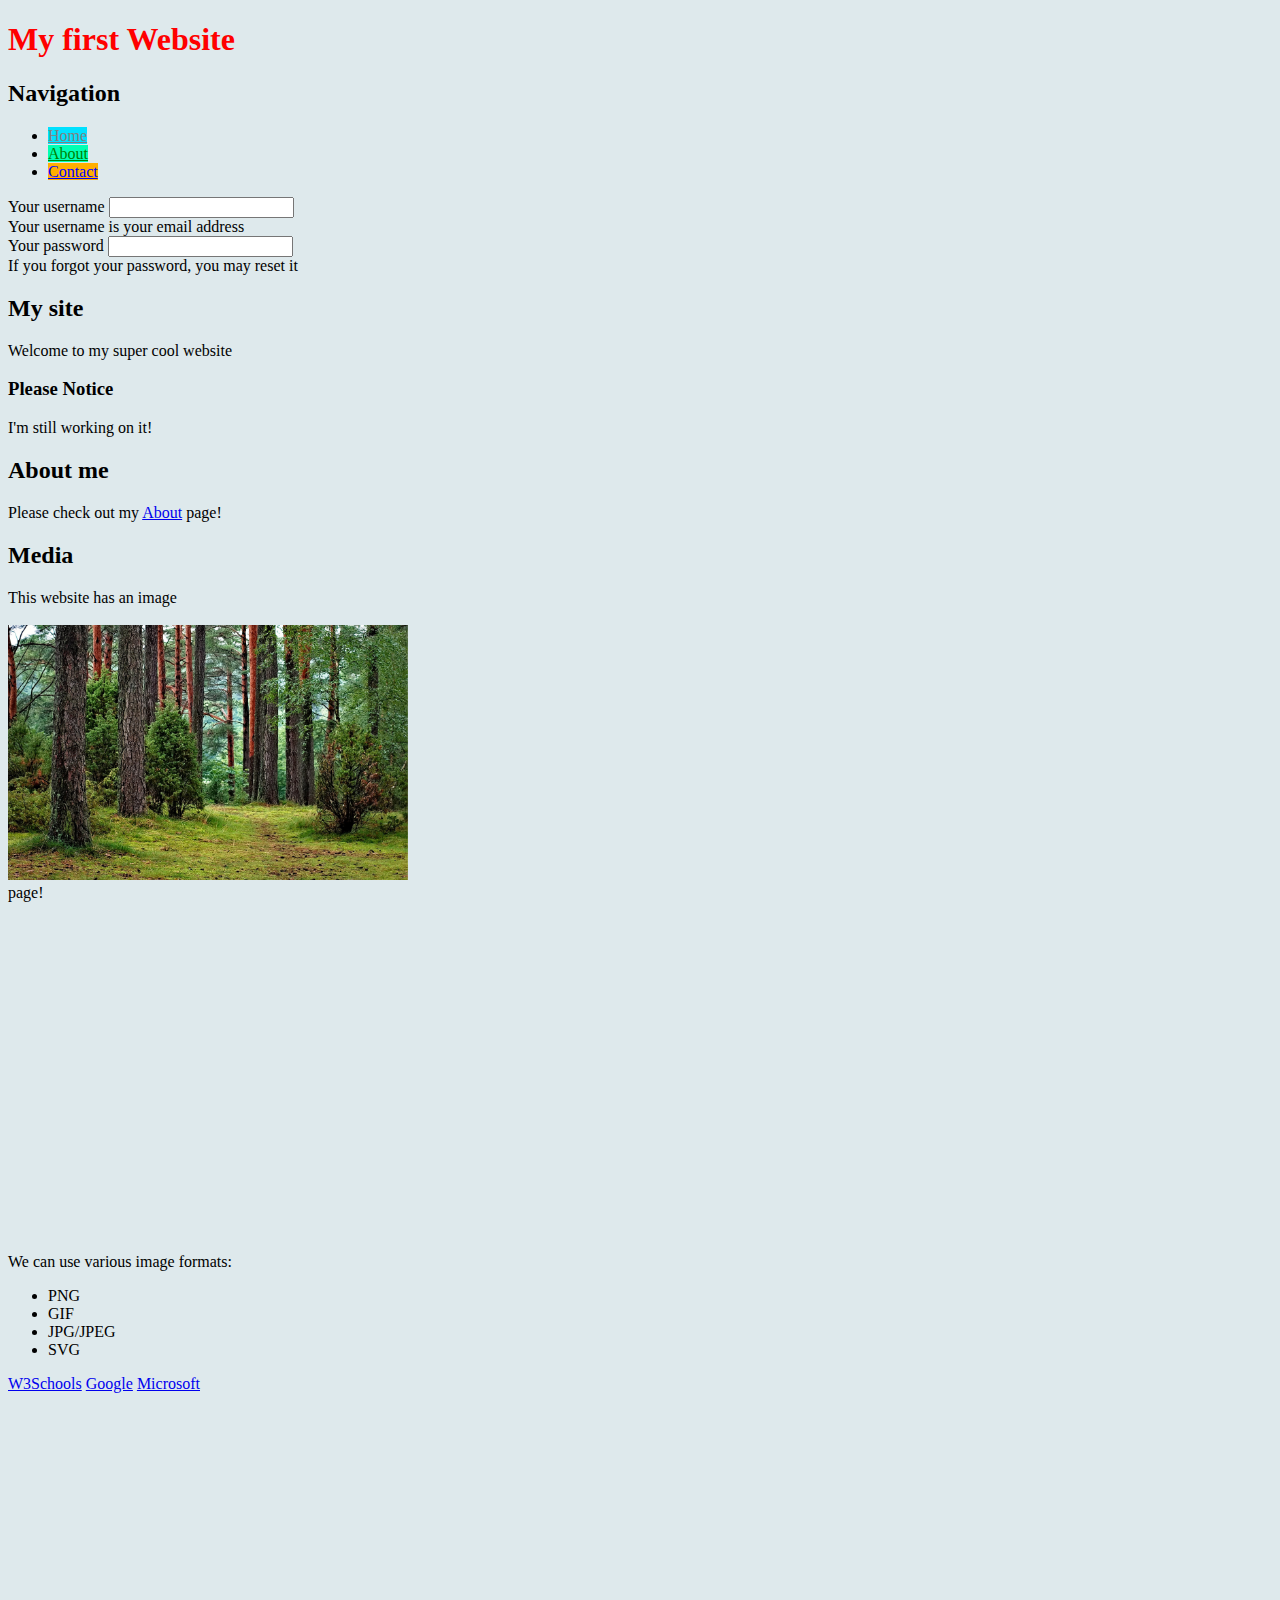
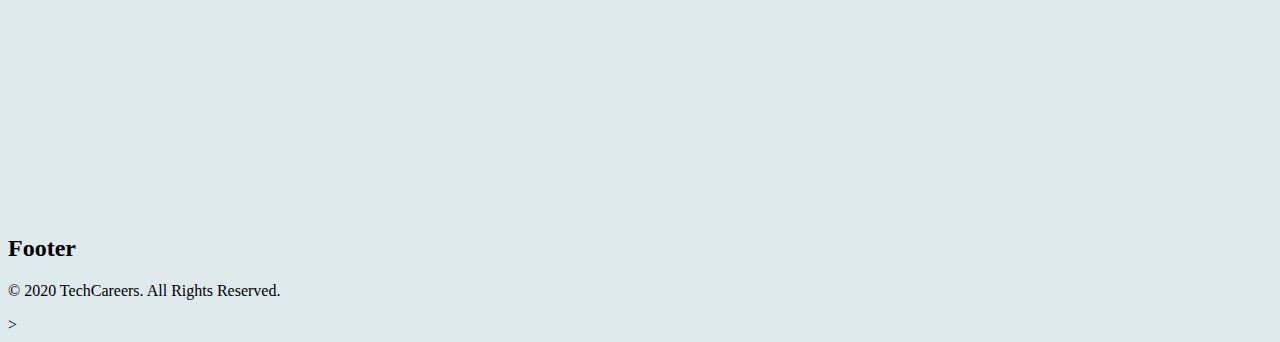
<file: index.html>
<!DOCTYPE html>
<html lang="en">
  <head>
    <meta charset="utf-8">
    <meta name="viewport" content= "width=device-width, initial-scale=1.0"> 
    <link rel="icon" href="img/AAA.png">
    <title>Example page</title>
    <link href="css/main.css" rel="stylesheet">
  </head>
  <body>
    
    <h1>My first Website</h1>
      
    <nav>
      <h2>Navigation</h2>
      <ul>
        <li>
          <a class="blue-bg" href="./index.html">Home</a>
        </li>
        <li>
          <a class="green" href="./about.html">About</a>
        </li>
        <li>
          <a class="blue" href="./contact.html">Contact</a>
        </li>

      </ul>
    </nav>

    <form action="">
      <div>
        <label for="username">Your username</label>
        <input type="text" id="username" required aria-describedby="username-tip" />
        <div id="username-tip" role="tooltip">Your username is your email address</div>
  
      </div>
      <div>
        <label for="password">Your password</label>
        <input type="text" id="password" required aria-describedby="password-tip" />
        <div id="password-tip" role="tooltip">If you forgot your password, you may reset it</div>
        
      </div>
    </form>



    <article>
      <section>
        <h2>
          My site
        </h2>
        <p>
          Welcome to my super cool website
        </p>
        <h3>Please Notice</h3>
        <p>I'm still working on it!</p>
      </section>
      <section>
        <h2>
          About me
        </h2>
        <p>
          Please check out my
          <a href="./about.html">About</a>
          page!
        </p>
        </section>
        <section>
          <h2>
            Media
          </h2>
          <p>
            This website has an image
            <br>
            <br>

            <img src="./img/forest-scene.jpeg" alt="A sunny forest scene." title="A sunny forest scene." width="400" >
            <br>
            page!
          </p>
          
          <iframe width="560" height="315" src="https://www.youtube.com/embed/pQN-pnXPaVg" frameborder="0" allow="accelerometer; autoplay; encrypted-media; gyroscope; picture-in-picture" allowfullscreen></iframe>
          <br>


          <p>
            We can use various image formats:
          </p>
          <ul>
            <li>PNG</li>
            <li>GIF</li>
            <li>JPG/JPEG</li>
            <li>SVG</li>  
          </ul>
          </section>
          <a href="https://www.w3schools.com/" tabindex="2">W3Schools</a>
<a href="http://www.google.com/" tabindex="1">Google</a>
<a href="http://www.microsoft.com/" tabindex="3">Microsoft</a>
          
          
    </article>
    <br>
       <iframe src="https://www.google.com/maps/embed?pb=!1m18!1m12!1m3!1d2370.934015782302!2d-113.49834748387809!3d53.54109238002038!2m3!1f0!2f0!3f0!3m2!1i1024!2i768!4f13.1!3m3!1m2!1s0x53a0224635d7a005%3A0xd50fe3570d243fb!2sUniversity%20Of%20Alberta%3A%20Faculty%20of%20Extension!5e0!3m2!1sen!2sca!4v1582065133035!5m2!1sen!2sca" width="400" height="400" frameborder="0" style="border:0;" allowfullscreen=""></iframe>
    <br>     
     
    <footer>
      <h2>Footer</h2>
      <p>
        &copy; 2020
        TechCareers.
        All Rights Reserved.
      </p>
    </footer>>
 

  </body>
  
</html>
</file>
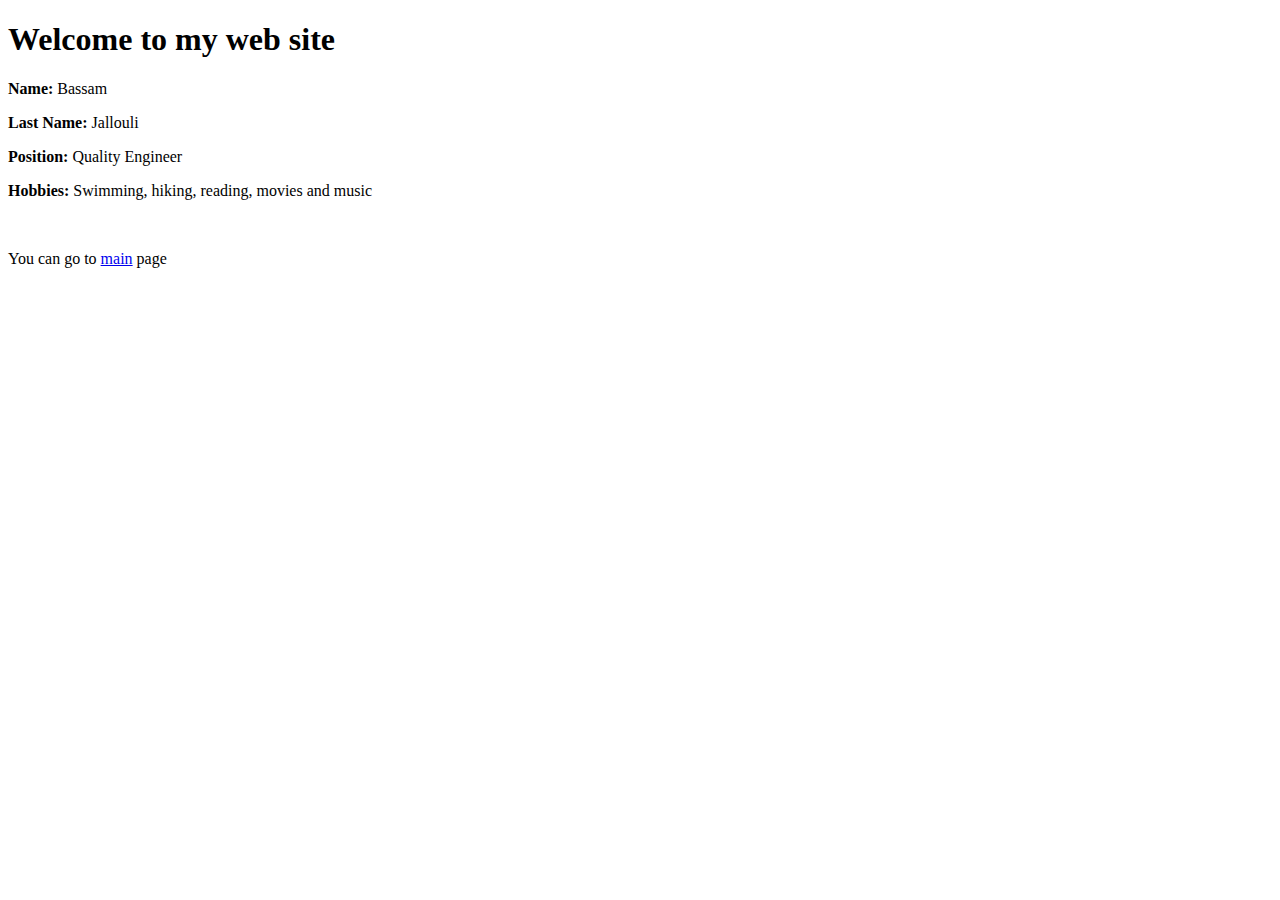
<file: about.html>
<!DOCTYPE html>
<html lang="en">
    <head>
        <meta charset="utf-8">
        <meta name="viewport" content= "width=device-width, initial-scale=1.0"> 
        <link rel="icon" href="img/AAA.png">
    </head>
    <body>
        <h1>Welcome to my web site</h1>
        <p><b>Name: </b>Bassam</p>
        <p><b>Last Name: </b>Jallouli</p>
        <p><b>Position: </b>Quality Engineer</p>
        <p><b>Hobbies: </b>Swimming, hiking, reading, movies and music</p>
        <br>
        <p>
            You can go to 
            <a href="./index.html">main</a>
            page
        </p>

    </body>
</html>
</file>
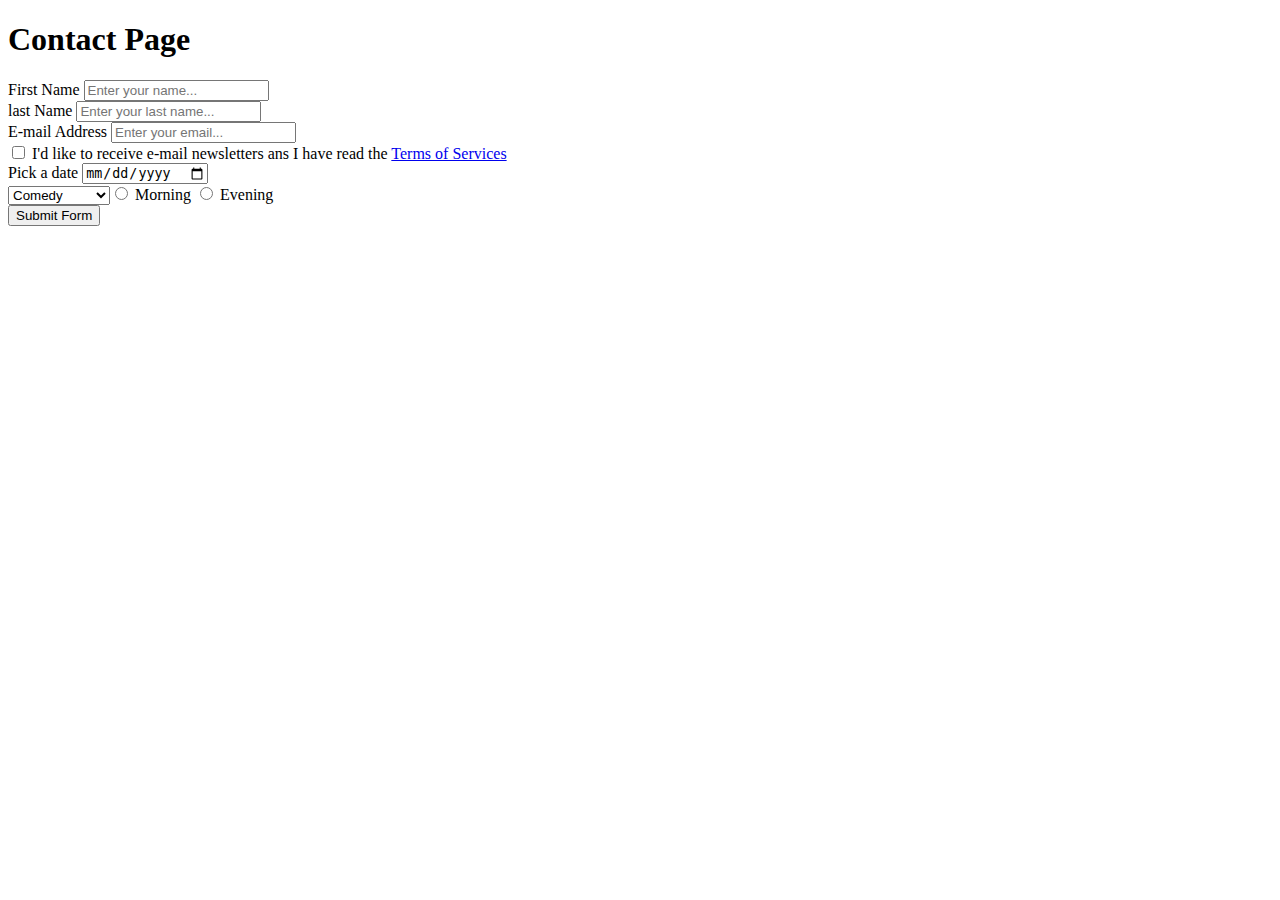
<file: contact.html>
<!DOCTYPE html>
<html>
    <head>
        <title>Contact Page</title>
    </head>
    <body>
        <h1>Contact Page</h1>
        <form action="submit.php" method="POST">
            <label for="first-name">
                First Name 
                <input type="text" name="first-name"
                placeholder="Enter your name...">
            </label>
            <br>
            <label for="last-name">
                last Name 
                <input type="text" name="last-name"
                placeholder="Enter your last name...">
            </label>
            <br>
            <label for="your-email">
                E-mail Address 
                <input type="email" name="your-email"
                placeholder="Enter your email...">
            </label>
            <br>
            <label for="subscribe">
                <input type="checkbox" name="subscribe">
                I'd like to receive e-mail newsletters ans I have read the 
                <a href="#">
                    Terms of Services
                </a>
            </label>
            <br>
            <label for="date-picker">
                Pick a date
                <input type="date" name="date-picker">
            </label>
            <br>
            <select>
            <label name="category">
                <option value=Comedy>Comedy</option>
                <option value=Documentory>Documentory</option>
                <option value=Action>Action</option>>

            </label>
            <br>
            <label>
                <input type="radio" name="time-of-day" value="morning">
                Morning
            </label>
            <label>
                <input type="radio" name="time-of-day" value="evening">
                Evening
            </label>
            <br>
        </select>

            <input type="submit" value="Submit Form">
        </form>
    </body>
</html>
</file>
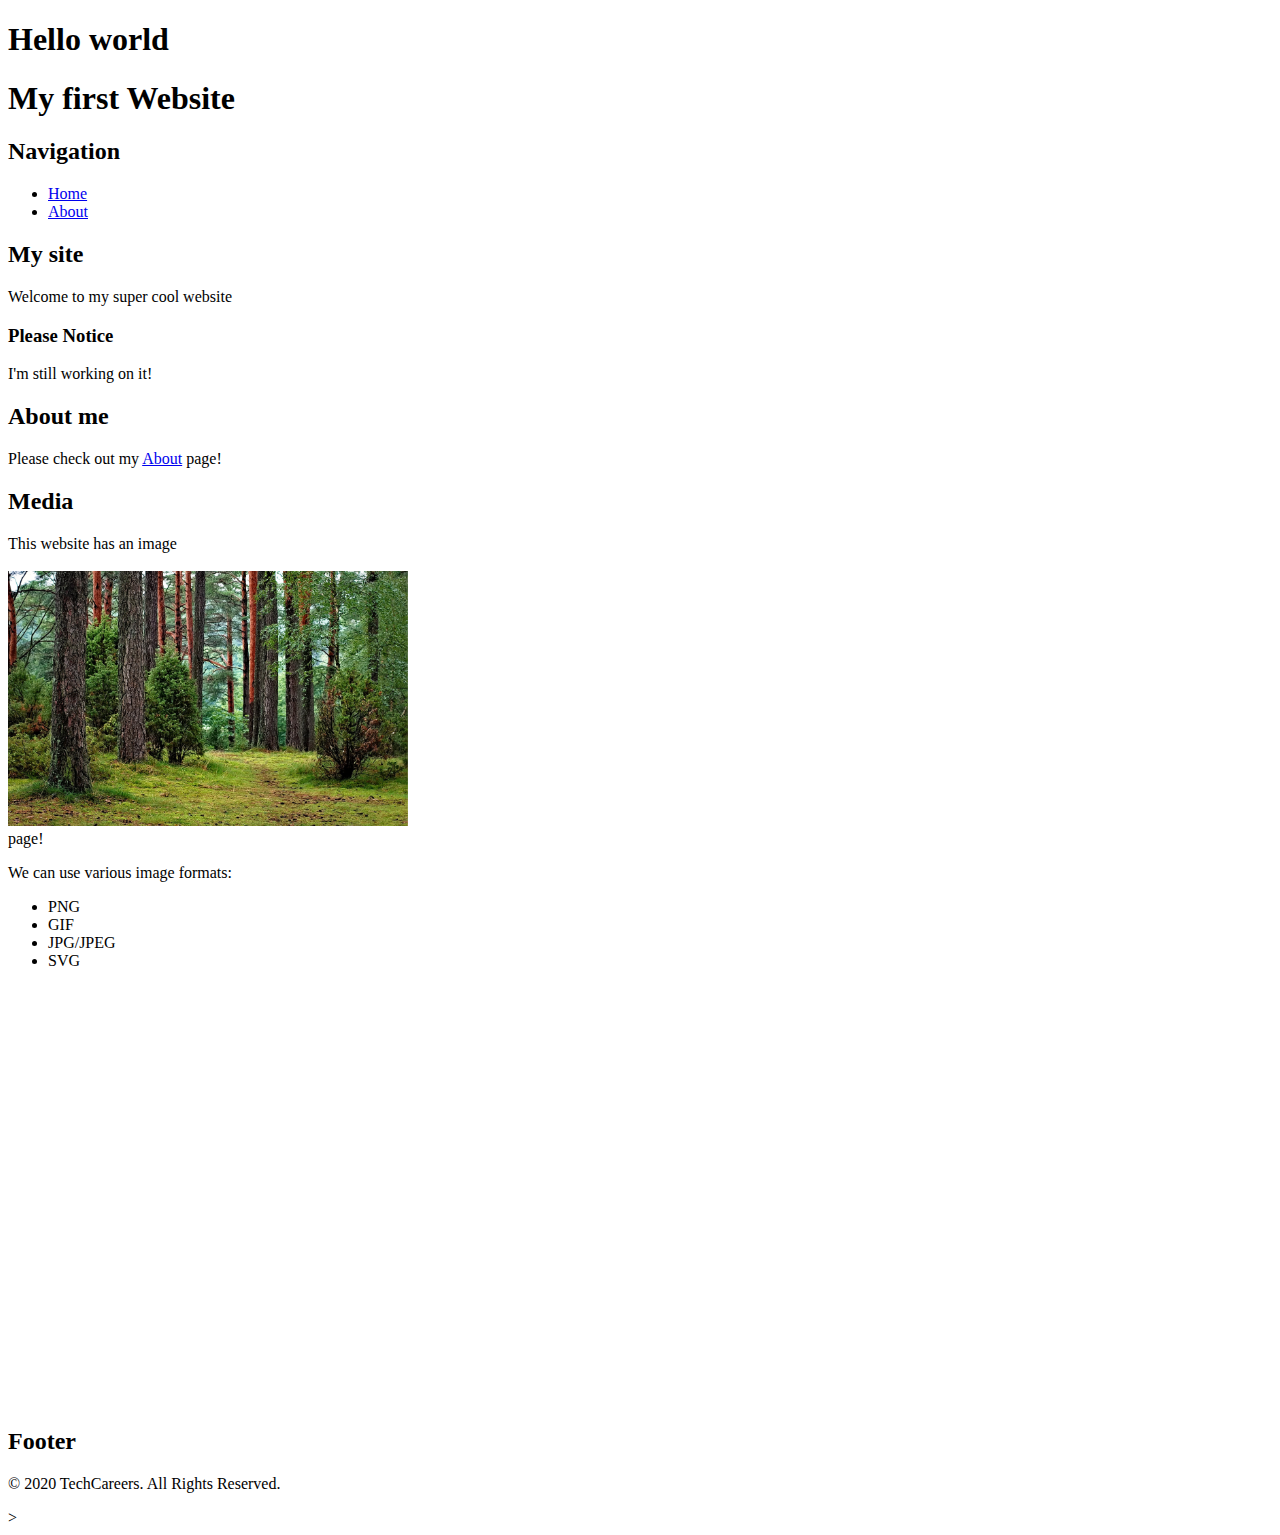
<file: Intro1.htm>
<!DOCTYPE html>
<html lang="en">
  <head>
    <meta charset="utf-8">
    <meta name="viewport" content= "width=device-width, initial-scale=1.0"> 
    <link rel="icon" href="img/AAA.png">
    <title>Example page</title>
  </head>
  <body>
    <h1>Hello world</h1>
    <h1>My first Website</h1>
    <nav>
      <h2>Navigation</h2>
      <ul>
        <li>
          <a href="./index.html">Home</a>
        </li>
        <li>
          <a href="./about.html">About</a>
        </li>


      </ul>
    </nav>
    <article>
      <section>
        <h2>
          My site
        </h2>
        <p>
          Welcome to my super cool website
        </p>
        <h3>Please Notice</h3>
        <p>I'm still working on it!</p>
      </section>
      <section>
        <h2>
          About me
        </h2>
        <p>
          Please check out my
          <a href="./about.html">About</a>
          page!
        </p>
        </section>
        <section>
          <h2>
            Media
          </h2>
          <p>
            This website has an image
            <br>
            <br>

            <img src="./img/forest-scene.jpeg" alt="A sunny forest scene." title="A sunny forest scene." width="400" >
            <br>
            page!
          </p>


          <p>
            We can use various image formats:
          </p>
          <ul>
            <li>PNG</li>
            <li>GIF</li>
            <li>JPG/JPEG</li>
            <li>SVG</li>  
          </ul>
          </section>
          
          
          
    </article>
    <br>
       <iframe src="https://www.google.com/maps/embed?pb=!1m18!1m12!1m3!1d2370.934015782302!2d-113.49834748387809!3d53.54109238002038!2m3!1f0!2f0!3f0!3m2!1i1024!2i768!4f13.1!3m3!1m2!1s0x53a0224635d7a005%3A0xd50fe3570d243fb!2sUniversity%20Of%20Alberta%3A%20Faculty%20of%20Extension!5e0!3m2!1sen!2sca!4v1582065133035!5m2!1sen!2sca" width="400" height="400" frameborder="0" style="border:0;" allowfullscreen=""></iframe>
    <br>     
     
    <footer>
      <h2>Footer</h2>
      <p>
        &copy; 2020
        TechCareers.
        All Rights Reserved.
      </p>
    </footer>>
 

  </body>
  
</html>
</file>
<file: css/main.css>
h1 {
    color: red;
    
    }

.blue-bg {
    color: gray;
    background: rgb(0, 225, 255);
    }

.green {
        color: green;
        background: rgb(0, 255, 179);
        }  

.blue {
        color: blue;
        background: rgb(255, 174, 0);
      }  

.black {
        color: rgb(88, 88, 197);
        background: rgb(218, 200, 162);
      }  

body {
    background: rgb(222, 233, 236);
    }
</file>
